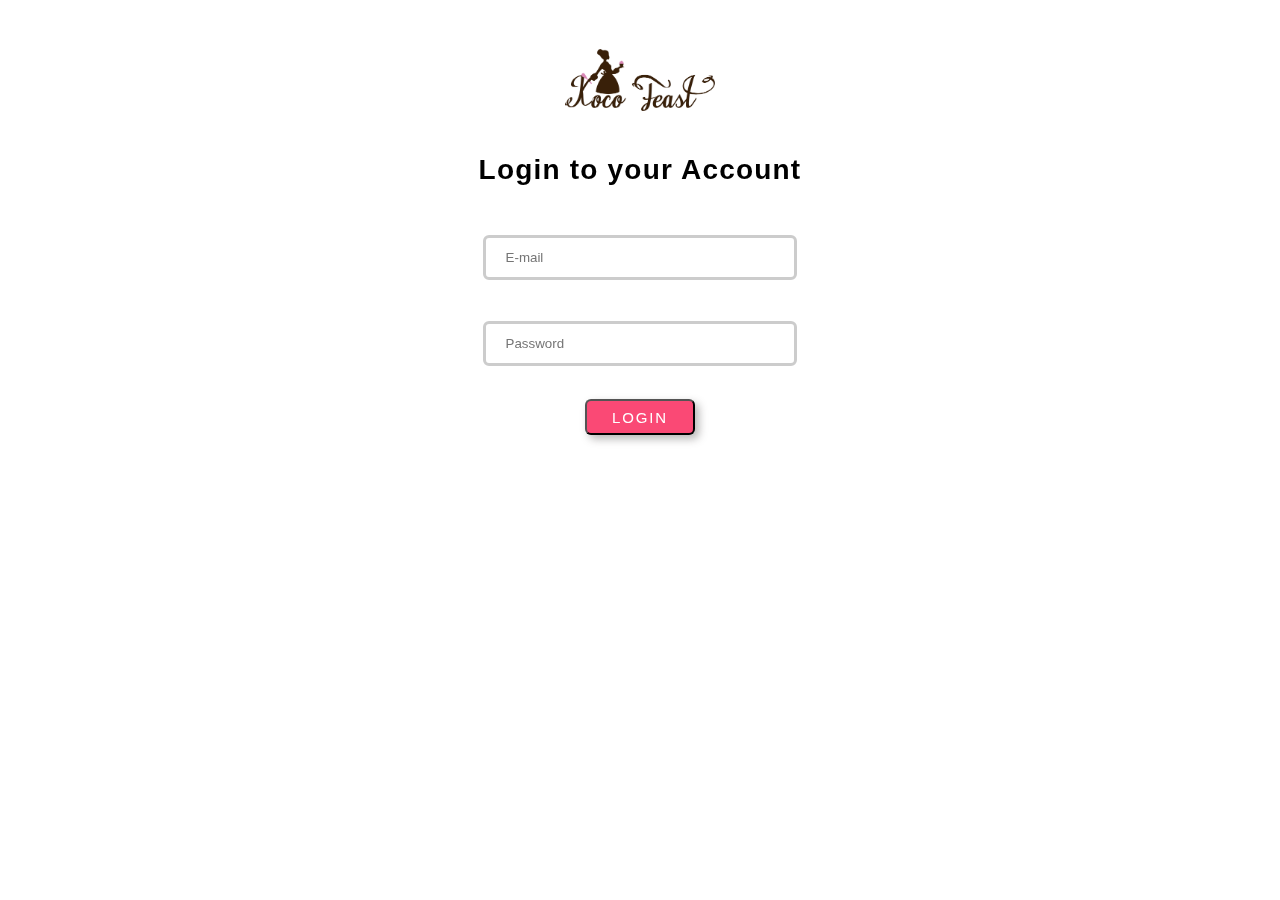
<file: login.html>
<!DOCTYPE html>
<html lang="en">
  <head>
    <meta charset="UTF-8" />
    <meta http-equiv="X-UA-Compatible" content="IE=edge" />
    <meta name="viewport" content="width=device-width, initial-scale=1.0" />
    <title>LOGIN</title>
  </head>
  <body>
    <div class="page-container">
      <div class="login-container">
        <div class="rl-logo-container">
          <img src="logo.png" alt="logo" class="rl-logo hide-bg" />
        </div>
        <h3 class="font-heading2">Login to your Account</h3>
        <div>
          <div>
            <div class="form-container">
              <div>
                <div class="form-control">
                  <form class="form" ref="form" v-model="valid" lazy-validation>
                    <div>
                    <input
                      type="text"
                      class = "Email-container"
                      id="email"
                      placeholder="E-mail"
                      required
                    />
                    <small id="email">Error Message</small>
                </div>
            <div class="form-control">
                    <input
                      type="password"
                      class = "Password-container"
                      id="password"
                      placeholder="Password"
                      @keyup.enter="validate"
                      required
                    />
                    <small id="password">Error Message</small>
                </div>
                    <div class="button-container d-flex justify-center">
                      <button
                      type="submit"
                        class = "l-button"
                        @click="validate"
                      >
                        LOGIN
                      </button>
                    </div>
                  </form>
                </div>
              </div>
            </div>
          </div>
        </div>
      </div>
    </div>
  </body>
</html>
<script>
let form = document.querySelector("form");
let email = document.querySelector("#email");
let password = document.querySelector("#password");

form.addEventListener("submit", (e) => {
  e.preventDefault();
  handleInput();
});

function handleInput() {
  let emailValue = email.value.trim();
  let passwordValue = password.value.trim();

  // Checking for email
  if (emailValue === "") {
    setErrorFor(email, "Email cannot be blank");
  } else if (!isEmail(emailValue)) {
    setErrorFor(email, "Email is not valid");
  } else {
    setSuccessFor(email);
  }

  // Checking for password
  if (passwordValue === "") {
    setErrorFor(password, "Password cannot be blank");
  } else if (passwordValue.length < 6 || passwordValue.length > 30) {
    setErrorFor(password, "Password length should be between 6 and 30");
  } else {
    setSuccessFor(password);
  }

}


function setErrorFor(input, message) {
  let formControl = input.parentElement;
  formControl.className = "form-control error";
  let small = formControl.querySelector("small");
  small.style.visibility = "visible";
  small.innerText = message;
}

function setSuccessFor(input) {
  let formControl = input.parentElement;
  formControl.className = "form-control success";
}

function isEmail(email) {
  const re = /^(([^<>()\[\]\\.,;:\s@"]+(\.[^<>()\[\]\\.,;:\s@"]+)*)|(".+"))@((\[[0-9]{1,3}\.[0-9]{1,3}\.[0-9]{1,3}\.[0-9]{1,3}\])|(([a-zA-Z\-0-9]+\.)+[a-zA-Z]{2,}))$/;
  return re.test(String(email).toLowerCase());
}

  
</script>
<style scoped>
  * {
    font-family: Inter, sans-serif !important;
  }

  .rl-logo-container {
    display: flex;
    top: -15px;
    position: relative;
    justify-content: center;
  }

  .rl-logo {
    max-height: 150px;
    max-width: 150px;
    font-weight: 600;
    display: flex;
    justify-content: center;
  }

  .hide-bg{
    mix-blend-mode: multiply;
    filter: contrast(1);
}
  .font-heading2 {
      text-align: center;
      font-size: 28px;
       letter-spacing: 1.2px;
  }

 
  .page-container {
      display: flex;
      flex-direction: column;
      justify-content: center;
      margin-top: 4rem;
      
  }
  .login-container {
    justify-content: center;
    align-items: center;
    display: flex;
    flex-direction: column;
      justify-content: center;
  }

  .form-container {
      display: flex;
      margin-top: 13px;
      flex-direction: column;
      justify-content: center;
  }
  .form {
    display: flex;
    flex-direction: column;
    justify-content: center;
  }
  .Email-container {
    margin-bottom: 15px;
    border-radius: 6px;

  }
  .Password-container {
    margin-bottom: 15px;
    border-radius: 6px;

  }
  small {
  color: #e75c3c;
  margin-top: 5px;
  visibility: hidden;
}
  .button-container {
    display: flex;
    justify-content: center;
    margin-bottom: 15px;
  }

  .l-button {
    background:  #fa4975;
    padding: 7.5px 25px;
    cursor: pointer;
    font-family: "Montserrat", sans-serif;
    font-size: 15px;
    text-decoration: none;
    color: white !important;
    border-radius: 6px;
    box-shadow: 4px 4px 8px rgba(79, 74, 74, 0.4);
    transition: border-radius 400ms ease, transform 400ms ease;
    letter-spacing: 1.9px;
    
  }

  .l-button:hover {
    background: #fd8faa; 
    transition: all 550ms ease;
  }


  input {
  width: 100%;
  padding: 12px 20px;
  margin: 8px 0;
  box-sizing: border-box;
  border: 3px solid #ccc;
  -webkit-transition: 0.5s;
  transition: 0.5s;
  outline: none;
}

input:focus {
  border: 3px solid #555;
}
</style>
</file>
